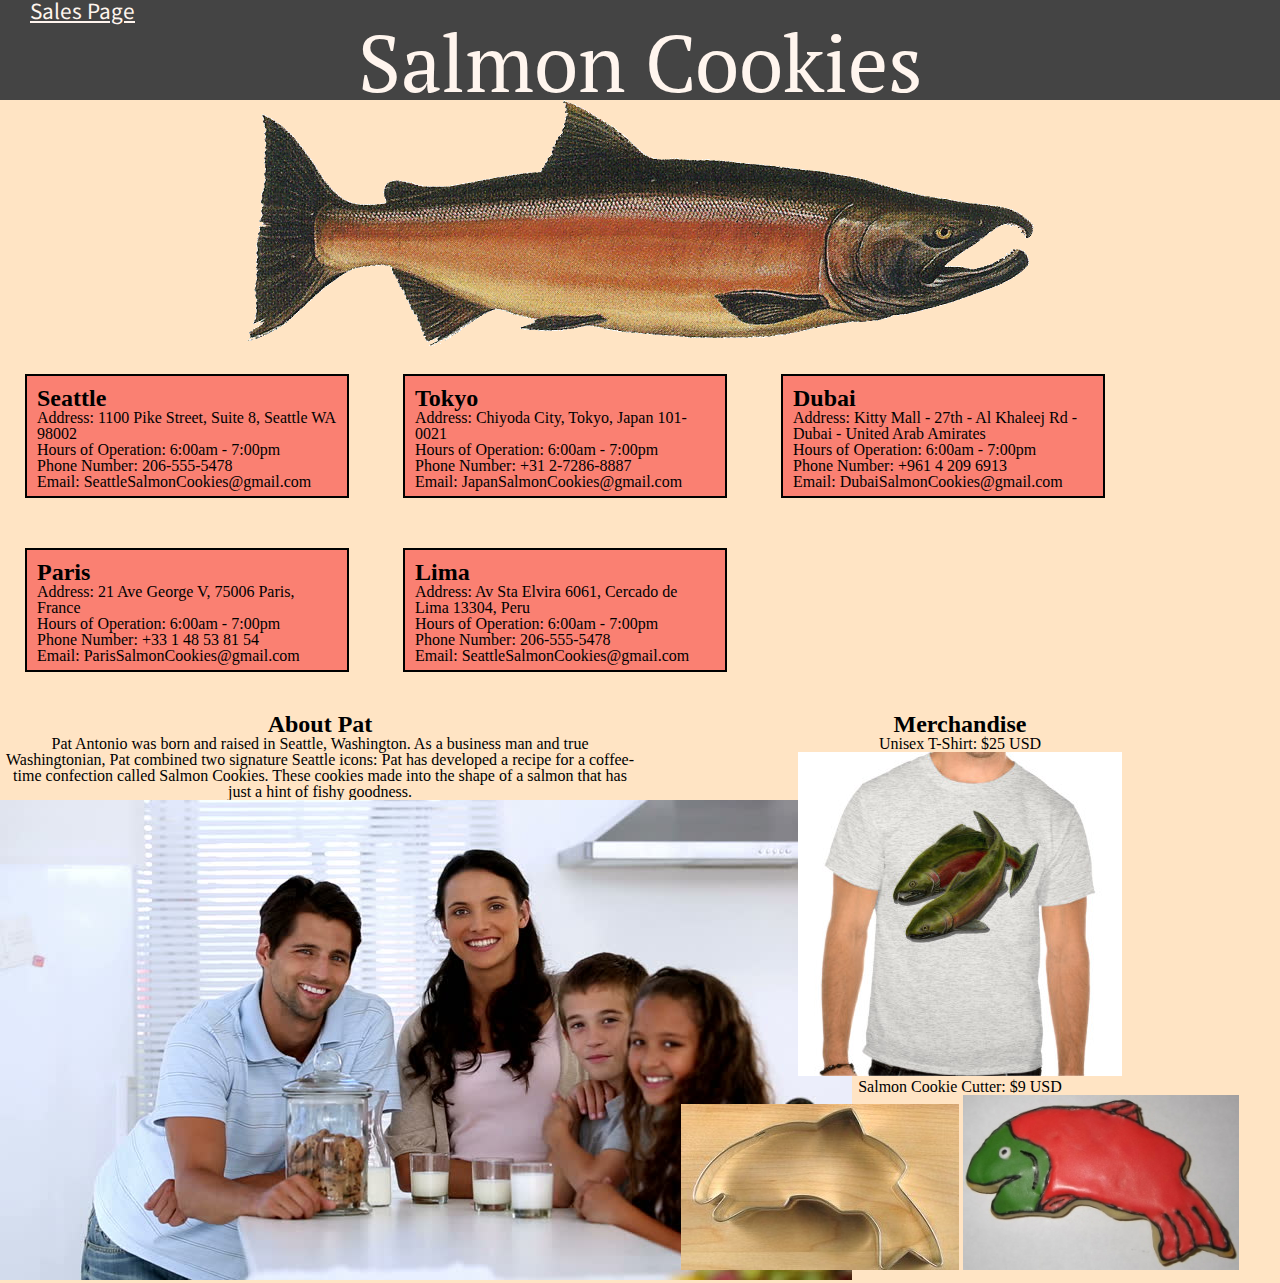
<file: index.html>
<!DOCTYPE html>
<html>

<head>
  <link rel="preconnect" href="https://fonts.gstatic.com">
<link href="https://fonts.googleapis.com/css2?family=Noto+Sans+JP:wght@300&display=swap" rel="stylesheet">
<link rel="preconnect" href="https://fonts.gstatic.com">
<link href="https://fonts.googleapis.com/css2?family=Noto+Sans+JP:wght@300&family=PT+Serif&display=swap" rel="stylesheet">
  <div class="title" id="SalmonCookies">
    <title>Salmon Cookies</title>
    <link rel="stylesheet" href="css/reset.css">
    <link rel="stylesheet" href="css/style.css">
</head>
</div>

<body>
  <header>
    <a href="sales.html">Sales Page</a>
    <h1>Salmon Cookies</h1>
  </header>


  <main>

    <div class="center">
      <img src="img/salmon.png" alt="Salmon Cookie Logo">
    </div>

    <section>
      <article id="Stores">
        <div class="store" id="seattle">
          <h4>Seattle</h4>
          <p>Address: 1100 Pike Street, Suite 8, Seattle WA 98002</p>
          <p>Hours of Operation: 6:00am - 7:00pm</p>
          <p>Phone Number: 206-555-5478</p>
          <p>Email: SeattleSalmonCookies@gmail.com</p>
        </div>

        <div class="store" id="tokyo">
          <h4>Tokyo</h4>
          <p>Address: Chiyoda City, Tokyo, Japan 101-0021</p>
          <p>Hours of Operation: 6:00am - 7:00pm</p>
          <p>Phone Number: +31 2-7286-8887</p>
          <p>Email: JapanSalmonCookies@gmail.com</p>
        </div>

        <div class="store" id="dubai">
          <h4>Dubai</h4>
          <p>Address: Kitty Mall - 27th - Al Khaleej Rd - Dubai - United Arab Amirates</p>
          <p>Hours of Operation: 6:00am - 7:00pm</p>
          <p>Phone Number: +961 4 209 6913</p>
          <p>Email: DubaiSalmonCookies@gmail.com</p>
        </div>

        <div class="store" id="paris">
          <h4>Paris</h4>
          <p>Address: 21 Ave George V, 75006 Paris, France</p>
          <p>Hours of Operation: 6:00am - 7:00pm</p>
          <p>Phone Number: +33 1 48 53 81 54</p>
          <p>Email: ParisSalmonCookies@gmail.com</p>
        </div>

        <div class="store" id="lima">
          <h4>Lima</h4>
          <p>Address: Av Sta Elvira 6061, Cercado de Lima 13304, Peru</p>
          <p>Hours of Operation: 6:00am - 7:00pm</p>
          <p>Phone Number: 206-555-5478</p>
          <p>Email: SeattleSalmonCookies@gmail.com</p>
        </div>
      </article>
    </section>

  </main>
  <footer>

    <section id="Additional">
      <div class="addInformation" id="aboutPat">
        <h4>About Pat</h4>
        <p>Pat Antonio was born and raised in Seattle, Washington. As a business man and true Washingtonian, Pat
          combined two signature Seattle icons: Pat has developed a recipe for a coffee-time confection called Salmon
          Cookies. These cookies made into the shape of a salmon that has just a hint of fishy goodness. </p>
        <div class="aboutPhotoClass" id="aboutPhoto">
          <img src="img/family.jpg" alt="Pat and family">
        </div>
      </div>


      <div class="addInformation" id="merch">
        <h4>Merchandise</h4>
        <p>Unisex T-Shirt: $25 USD</p>
        <img src="img/shirt.jpg" alt="Salmon Cookies Shirt">
        <p>Salmon Cookie Cutter: $9 USD</p>
        <img src="img/cutter (2).jpeg" alt="Cookie Cutter">
        <img src="img/frosted-cookie.jpg" alt="">
      </div>
    </section>

  </footer>
</body>

</html>
</file>
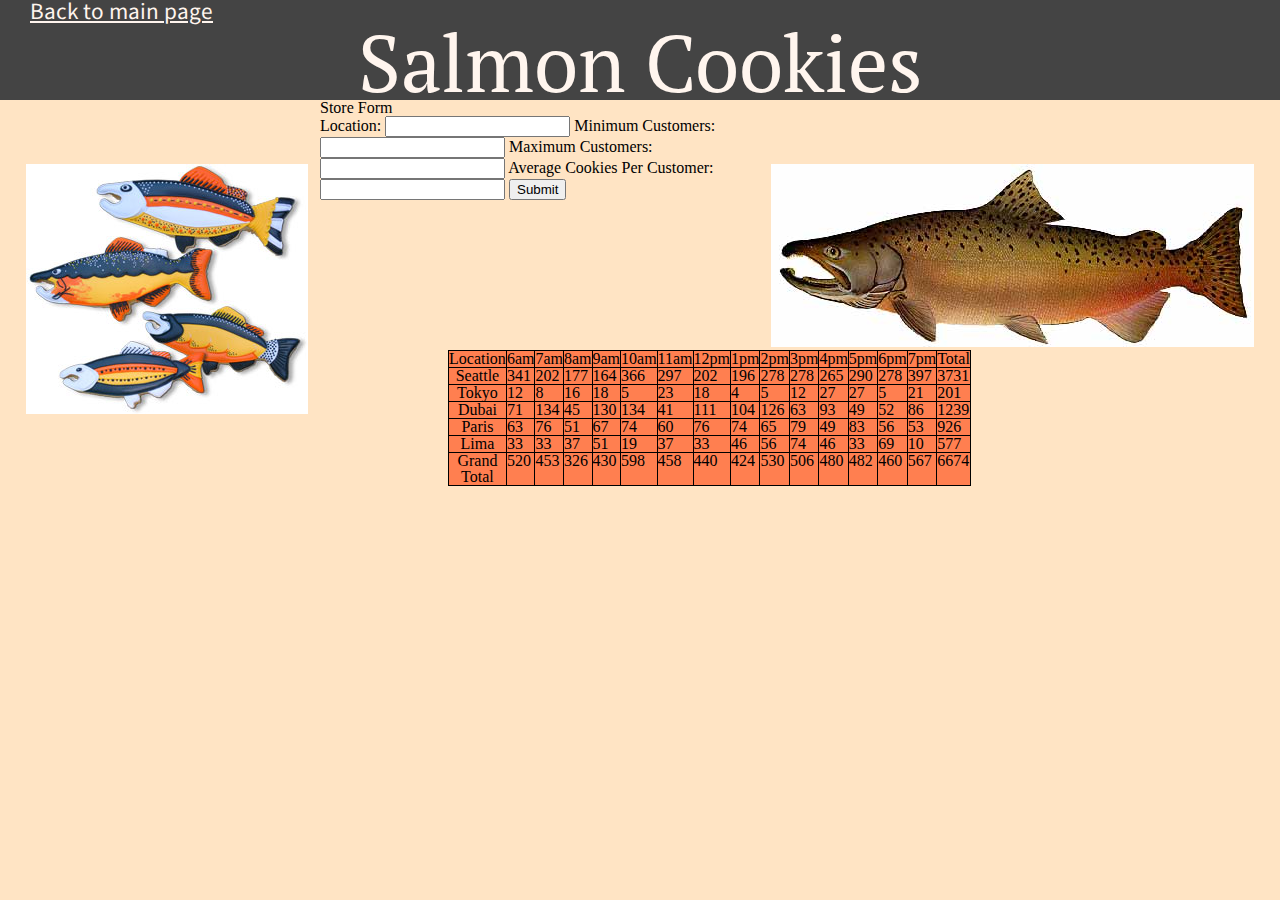
<file: sales.html>
<!DOCTYPE html>
<html>

<head>
  <link rel="preconnect" href="https://fonts.gstatic.com">
  <link href="https://fonts.googleapis.com/css2?family=Noto+Sans+JP:wght@300&display=swap" rel="stylesheet">
  <link rel="preconnect" href="https://fonts.gstatic.com">
  <link href="https://fonts.googleapis.com/css2?family=Noto+Sans+JP:wght@300&family=PT+Serif&display=swap"
    rel="stylesheet">
  <title>Salmon Cookies</title>
  <link rel="stylesheet" href="css/reset.css">
  <link rel="stylesheet" href="css/style.css">
</head>




<body>
  <header>
    <a href="index.html">Back to main page</a>
    <h1>Salmon Cookies</h1>
  </header>

  <div class="fishPhoto1">
    <img src="img/fish.jpg" alt="">
  </div>

  <div class="fishPhoto2">
    <img src="img/chinook.jpg" alt="">
  </div>

  <form>
    <fieldset>
      <legend>Store Form</legend>

      <label> Location:
        <input required type="text" name="addLocation">
      </label>

      <label> Minimum Customers:
        <input required type="number" name="miniCust">
      </label>

      <label> Maximum Customers:
        <input required type="number" name="maxCust">
      </label>

      <label> Average Cookies Per Customer:
        <input required type="number" name="avgCookies">
      </label>

      <button type="submit">Submit</button>

    </fieldset>
  </form>


  <main>
    <table id="cookie-stand">

      <thead>
        <tr id="row"></tr>
      </thead>

      <tbody id="body"></tbody>

      <tfoot id="footer"></tfoot>

    </table>
  </main>

  <script src="js/app.js"></script>
</body>

</html>
</file>
<file: css/style.css>
body{
  background-color: bisque;
}

header{
  background-color: #444;
  height: 100px;
  color:seashell;
}

nav{
  width: 960px;
  margin: auto;
}

header>h1{
  font-size: 500%;
  font-family: 'Noto Sans JP', sans-serif;
font-family: 'PT Serif', serif;
  text-align: center;
  color: seashell;
}

a {
  color:seashell;
  font-size: 130%;
  font-family: 'Noto Sans JP', sans-serif;
  margin-left: 30px;
}

#Stores>div>h4{
  font-weight:bold;
  font-size: 1.5em
}

.store{
  font-size: 1em;
  display: inline-block;
  width: 300px;
  height: 100px;
  margin-top: 100px;
  border: 2px solid black;
  margin: 25px;
  padding: 10px;
  background-color: salmon;
}

div{
  border-width:5px;
}

.center{
  text-align: center;
}

#Additional>div>h4{
  font-weight:bold;
  font-size: 1.5em
}

.addInformation{
  margin-top: 15px;
  width: 50%;
  float: left;
  text-align: center;
}


.fishPhoto1{
  float: left;
  margin-top: 5%;
  margin-left: 2%;
}

.fishPhoto2{
  float: right;
  margin-top: 5%;
  margin-right: 2%;
}

form{
  margin-left: 25%;
}

#cookie-stand{
  margin: auto;
  margin-top: 7%;
  margin-left: 35%;
  width: 30%;

}

table, th, td {
  border: 1px solid black;
  background-color: coral;
}
</file>
